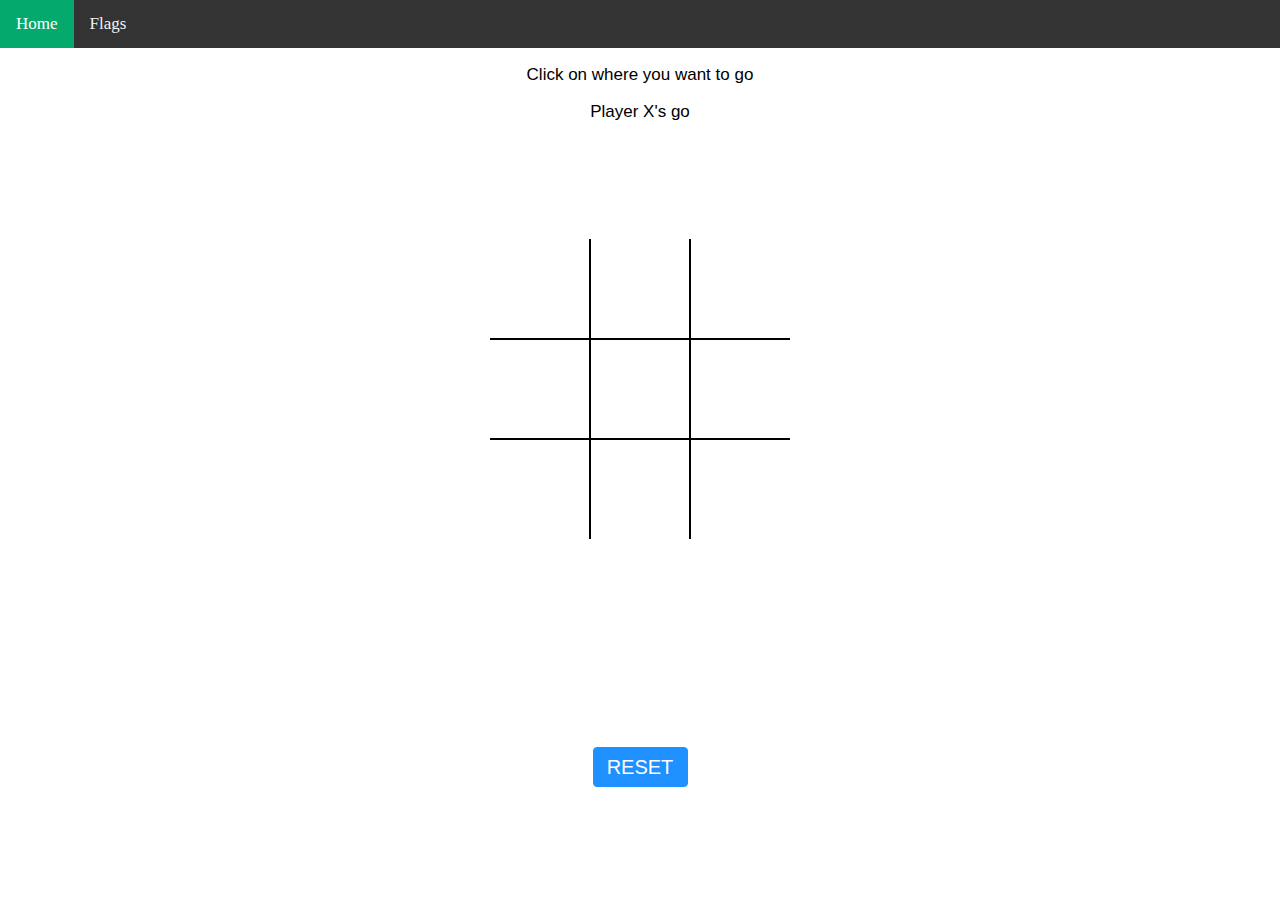
<file: index.html>
<!DOCTYPE html>
<html lang="en">
<head>
  <meta charset="UTF-8">
  <meta http-equiv="X-UA-Compatible" content="IE=edge">
  <meta name="viewport" content="width=device-width, initial-scale=1.0">
  <title>Tic-Tac-Toe</title>
  <link rel="stylesheet" href="styles.css">
</head>
<body>
  <div class="topnav" id="myTopnav">
    <a href="index.html" class="active">Home</a>
    <a href="flags.html">Flags</a>

   
  </div>
  <main>
    <p id="ins">Click on where you want to go</p>
  <p id="print">Player X's go</p>
    <div class="board" id="board">
    <!-- 3*3 grid of Boxes -->
    <input id="t1" onclick="topLeftPress(); ticTacToe();" class="square" >
    

    <input type="text" id="t2" onclick=
        "topMidPress(); ticTacToe();" class="square" >
    

    <input type="text" id="t3" onclick=
        "topRightPress(); ticTacToe();" class="square" >
    

    <input type="text" id="m1" onclick=
        "midLeftPress(); ticTacToe();" class="square" >
    

    <input type="text" id="m2" onclick=
        "midMidPress(); ticTacToe();" class="square" >
    

    <input type="text" id="m3" onclick=
        "midRightPress(); ticTacToe();" class="square" >
    

    <input type="text" id="bt1" onclick=
        "btmLeftPress(); ticTacToe();" class="square">
    

    <input type="text" id="bt2" onclick=
        "btmMidPress();ticTacToe();" class="square">
    

    <input type="text" id="bt3" onclick=
        "btmRightPress();ticTacToe();" class="square">
    
    <!-- Button to reset game -->
      <br>
    <br>
    <br>
    <div>

    </div>

  </div>
    <!-- Grid end here  -->
    <br><br><br>
    <button id="but" onclick="resetFunc()">
      RESET
  </button>
  </main>
  <script src="./game.js"></script>
</body>
</html>
</file>
<file: styles.css>
/* Add a black background color to the top navigation */
.topnav {
  background-color: #333;
  overflow: hidden;
}

/* Style the links inside the navigation bar */
.topnav a {
  float: left;
  display: block;
  color: #f2f2f2;
  text-align: center;
  padding: 14px 16px;
  text-decoration: none;
  font-size: 17px;
}

/* Change the color of links on hover */
.topnav a:hover {
  background-color: #ddd;
  color: black;
}

/* Add an active class to highlight the current page */
.topnav a.active {
  background-color: #04AA6D;
  color: white;
}

/* Hide the link that should open and close the topnav on small screens */
.topnav .icon {
  display: none;
}

*, *::after, *::before {
  box-sizing: border-box;
}

:root {
  --cell-size: 100px ;
}

/* Main Contianer */
#main {
  text-align: center;
}

/* Game Instruction Text */
#ins {
  font-family: Verdana, Geneva, Tahoma, sans-serif;
  color: black;
  font-size: 17px;
  text-align: center;
}

#print {
  text-align: center;
  font-family: Verdana, Geneva, Tahoma, sans-serif;
  color: black;
  font-size: 17px;
  text-align: center;
}

body {
  margin: 0;
}

.board {
  padding: 100px;
  display: grid;
  justify-content: center;
  align-content: center;
  justify-items: center;
  align-items: center;
  grid-template-columns: repeat(3, auto);
}
.board .board:hover {
  cursor: pointer;
}

.square {
  width: var(--cell-size);
  height: var(--cell-size);
  border: 1px solid black;
  background-color: white;
}

input:active {
  background-color: white;
  outline-width: none;
}

.square:first-child,
.square:nth-child(2),
.square:nth-child(3) {
  border-top: none;
}

.square:nth-child(3n+1) {
  border-left: none;
}

.square:nth-child(3n+3) {
  border-right: none;
}

.square:last-child,
.square:nth-child(7),
.square:nth-child(8),
.square:nth-child(9) {
  border-bottom: none;
}

/* Reset Button */
#but {
  box-sizing: border-box;
  width: 95px;
  height: 40px;
  border: 1px solid dodgerblue;
  margin: auto;
  display: flex;
  justify-content: center;
  justify-items: center;
  align-items: center;
  border-radius: 4px;
  font-family: Verdana, Geneva, Tahoma, sans-serif;
  background-color: dodgerblue;
  color: white;
  font-size: 20px;
  cursor: pointer;
}
</file>
